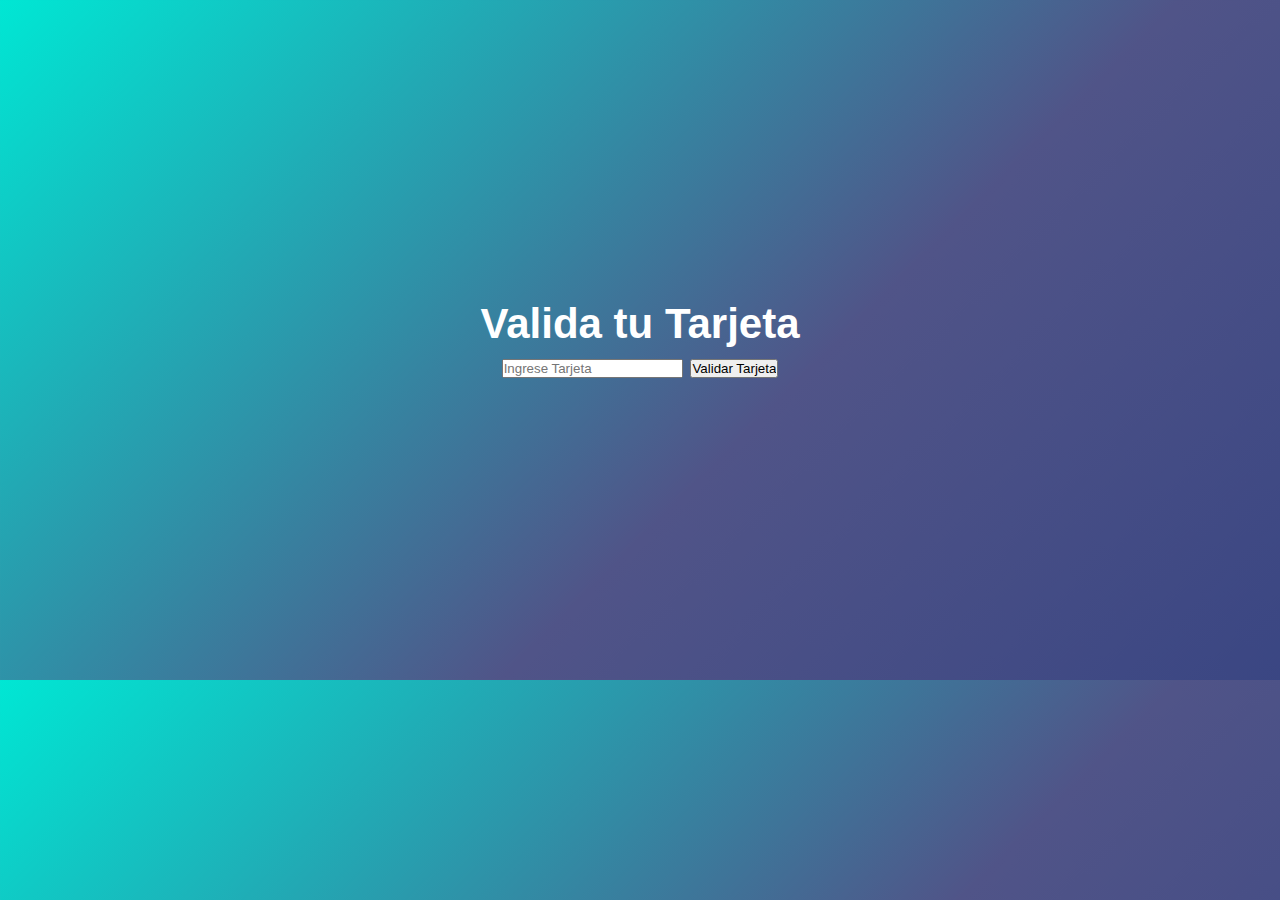
<file: index.html>
<!DOCTYPE html>
<html>

<head>
<link rel="stylesheet" type="text/css"  href="style.css">
<title> Valid Credit Card </title>
</head>

<body> 
  
<div class="texto">
  <h2>Valida tu Tarjeta</h2>


  <form action="" method="POST">

    <input type="text" class="form-control" id="tarjeta" placeholder="Ingrese Tarjeta" name="tarjeta"
      onkeypress="return SoloNumeros(event);" required>
    <input type="button" value="Validar Tarjeta" id="Boton">

  </form>

  <h1 id="demo"></h1>

  <script src="index.js" type="module"> </script>

 <p class="titulo" id="result"></p>   
 <!-- class="prueba" -->

  <script>
    function SoloNumeros(evt) {
      if (window.event) {  //El resultado es que si existe un objeto "event" en el objeto "window", se ejecutará el código dentro de la estructura "if", de lo contrario no se ejecutará. Esta comprobación se utiliza para determinar si el navegador es compatible con el modelo de eventos antiguo (donde los eventos se almacenan en el objeto "window.event") o el modelo de eventos nuevo (donde los eventos se pasan como argumentos a los controladores de eventos
        keynum = evt.keyCode; //evt" es un objeto que contiene información sobre un evento (por ejemplo, una pulsación de tecla), keyCode" es una propiedad del objeto "evt" que representa el código numérico de la tecla que se ha pulsado, keynum = evt.keyCode" es una asignación de variable que establece el valor de "keyCode" en el objeto "evt" en la variable "keynum
      }
      else {
        keynum = evt.which;
      }

      if ((keynum > 47 && keynum < 58) || keynum == 8 || keynum == 13) {
        return true;
      }
      else {
        alert("Porfavor Ingresar solo numeros");
        return (false);
      }
    }
  </script>

</div>


</body>
</html>
</file>
<file: style.css>
html,
*{
    margin: 0;
padding: 0;
font-family: "Poppins", sans-serif;
}

body{
    background-image: linear-gradient(135deg,
   #00E7D4, #505488, #2F3F80, #161569,
   #5A4894, #A950A1, #FF7CAE);
   background-size: 500%;
   animation: fanimado 10s infinite;
}
  
.texto{
    color: white;
    text-align: center;
    margin: 300px 0;
    font-size: 28px;
}

@keyframes fanimado{
    0%{
        background-position: 0% 50%;
    }
    50%{
        background-position: 100% 50%;
    }
    100%{
            background-position: 0% 50%;
    }
}
</file>
